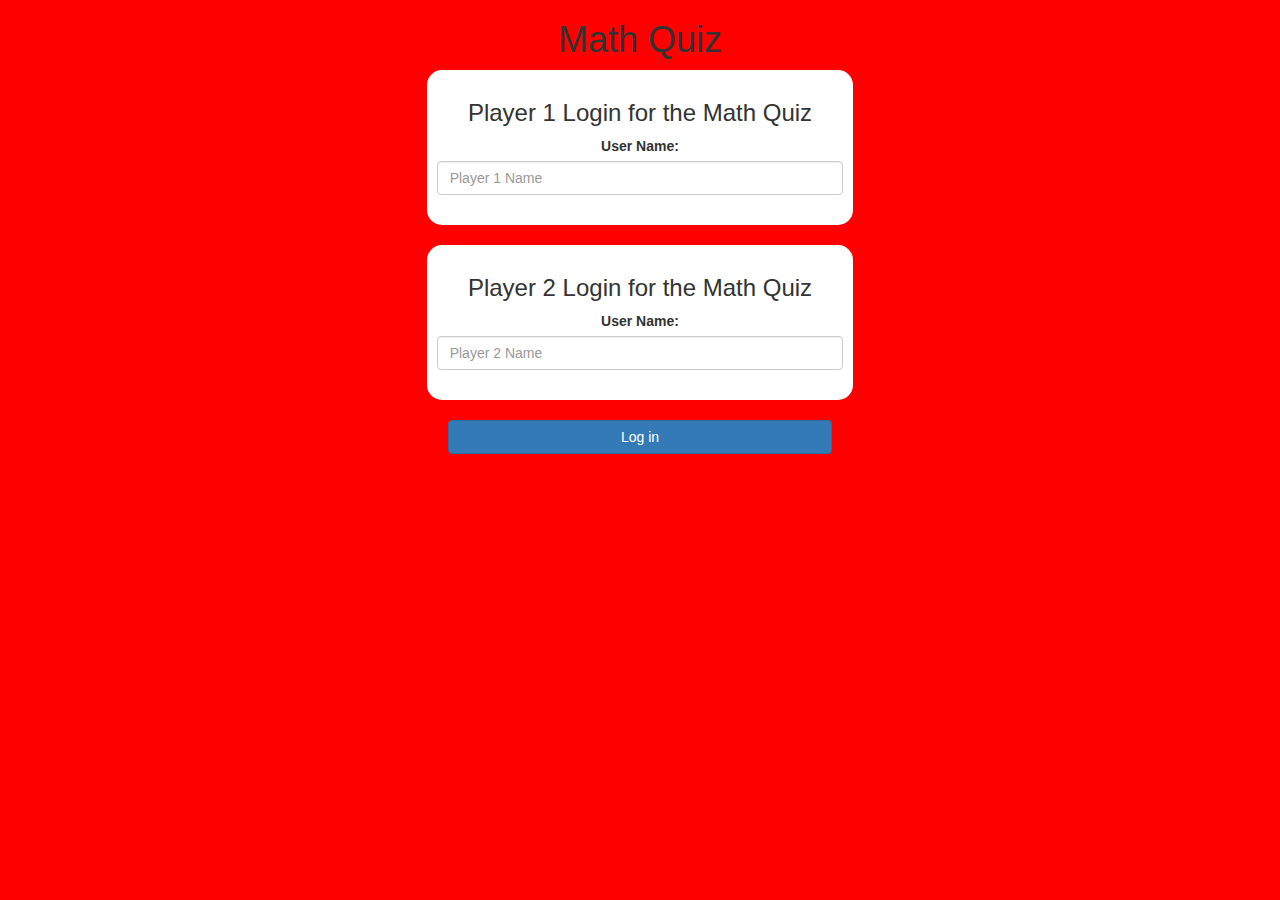
<file: index.html>
<html>
<head>
	<title>Math Quiz</title>

<meta name="viewport" content="width=device-width, initial-scale=1">
<link rel="stylesheet" href="https://maxcdn.bootstrapcdn.com/bootstrap/3.4.0/css/bootstrap.min.css">
<script src="https://ajax.googleapis.com/ajax/libs/jquery/3.4.1/jquery.min.js"></script>
<script src="https://maxcdn.bootstrapcdn.com/bootstrap/3.4.0/js/bootstrap.min.js"></script>

<link rel="stylesheet" type="text/css" href="style.css">

<script src="main.js"></script>
</head>
<body>
<center>

	<h1>Math Quiz</h1>

   <div class="col-lg-4 col-sm-8 col-xs-11 login_div1">
		<h3 >Player 1 Login for the Math Quiz </h3> 
		<label >User Name:</label>
		 <input type="text" id="player1_name_input" class="form-control" placeholder="Player 1 Name">
		  <br> </div>
		  
		  <br>
		  
<div class="col-lg-4 col-sm-8 col-xs-11 login_div2"> 
	 <h3 >Player 2 Login for the Math Quiz </h3>
	<label >User Name:</label> 
	<input type="text" id="player2_name_input" class="form-control" placeholder="Player 2 Name">
	 <br> 
	</div>
	 <br>
	 
	 <button style="width:30%" class="btn btn-primary" onclick="addUser()">Log in</button> 
	
	
	</center>



</body>
</html>
</file>
<file: style.css>
body
{
	background: red;
}

	.login_div1 , .login_div2
	{
		background: white;
		padding: 10px;
		float: none;
		border-radius: 15px;
	}


#player1_name , #player2_name
{
	display: inline-block;
	margin-left: 20px;
}
#word
{
	width: 60%;
}
#word_display
{
	letter-spacing: 5px;
}
#output
{
background: white;
border-radius: 10px;
border-top: 10px solid #AA4465;
padding: 10px;
float: none;
text-align: left;
}
</file>
